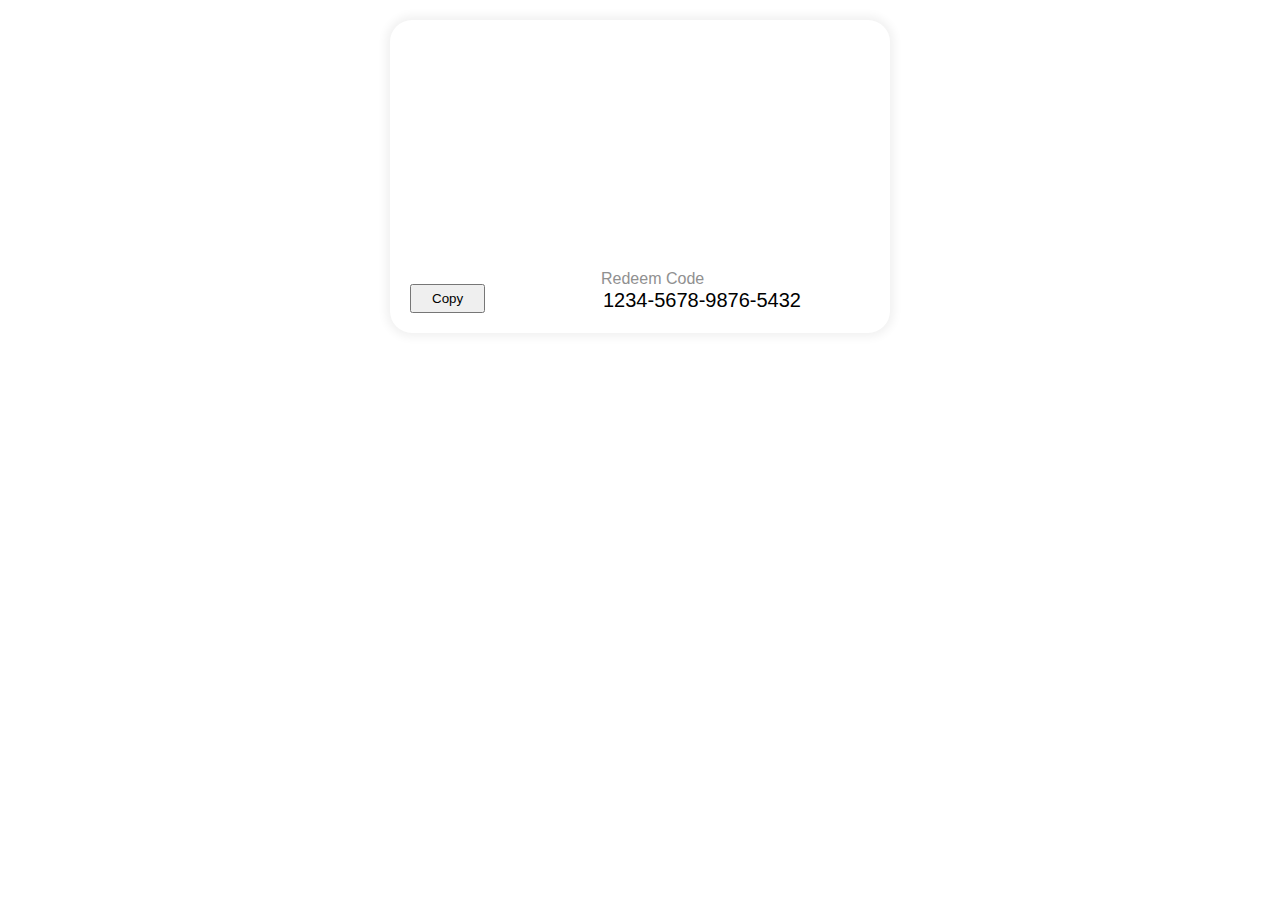
<file: Clipboard/index.html>
<!DOCTYPE html>
<html lang="en">
  <head>
    <meta charset="UTF-8" />
    <meta name="viewport" content="width=device-width, initial-scale=1.0" />
    <title>Copy to Clipboard</title>
    <link rel="stylesheet" href="./style.css" />
  </head>
  <body>
    <div class="wrapper">
      <div class="gift-card">
        <div class="gift-card-image" style="background-image: url('https://unsplash.it/600/300');"></div>
        <div class="gift-card-details">
          <div class="gift-card-info">
            <button class="btn">Copy</button>
          </div>
          <div class="gift-card-info">
            <label class="gift-card-label">
              Redeem Code
            </label>
            <div class="gift-card-code">
              <input type="text" name="" id="input" value="1234-5678-9876-5432" readonly />
            </div>
          </div>
        </div>
      </div>
    </div>

    <script src="./app.js"></script>
  </body>
</html>
</file>
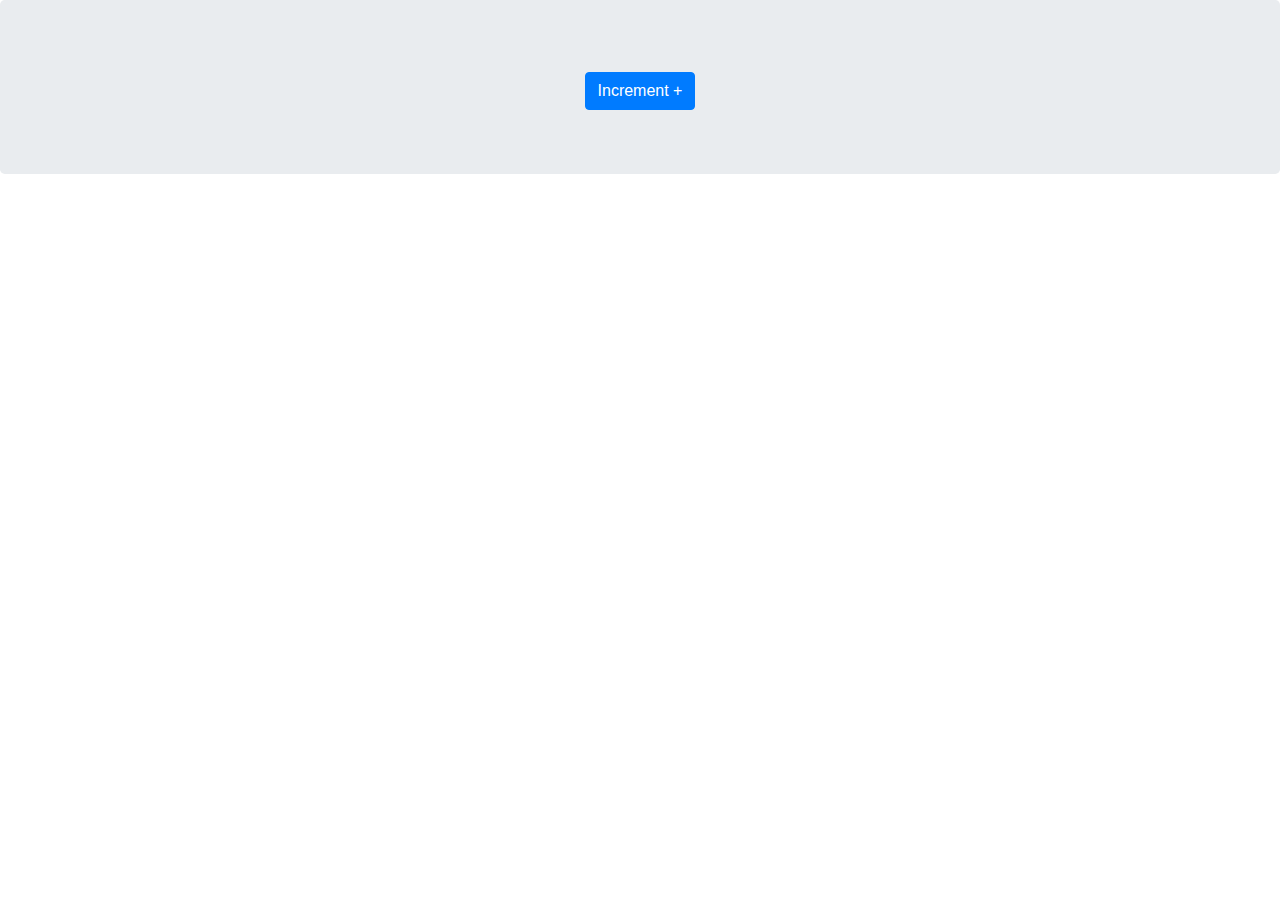
<file: increment-number/index.html>
<!DOCTYPE html>
<html lang="en">
<head>
  <title>Bootstrap Example</title>
  <meta charset="utf-8">
  <meta name="viewport" content="width=device-width, initial-scale=1">
  <link rel="stylesheet" href="https://maxcdn.bootstrapcdn.com/bootstrap/4.5.2/css/bootstrap.min.css">
  <script src="https://ajax.googleapis.com/ajax/libs/jquery/3.5.1/jquery.min.js"></script>
  <script src="https://cdnjs.cloudflare.com/ajax/libs/popper.js/1.16.0/umd/popper.min.js"></script>
  <script src="https://maxcdn.bootstrapcdn.com/bootstrap/4.5.2/js/bootstrap.min.js"></script>
</head>
<body>

<div class="jumbotron text-center">
  <h1 id="result"></h1>
  <button type="button" class="btn btn-primary" id="increment">Increment +</button>
</div>
<script src="./index.js"></script>
</body>
</html>
</file>
<file: Clipboard/style.css>
.wrapper {
  width: 500px;
  margin: 20px auto;
  font-family: sans-serif;
  color: #414141;
}

.gift-card {
  border-radius: 22px;
  box-shadow: 0 0 10px 4px rgba(0, 0, 0, 0.06);
  overflow: hidden;
  display: flex;
  flex-direction: column;
}

.gift-card-image {
  background-size: cover;
  background-repeat: no-repeat;
  height: 0;
  padding-top: 50%;
}

.gift-card-details {
  position: relative;
  background-color: palette(white);
  padding: 0 20px 20px;
  display: flex;
  justify-content: space-between;
}
.gift-card-details::before {
  content: '';
  display: block;
  position: absolute;
  height: 20px;
  top: -19px;
  left: 0;
  right: 0;
  background: linear-gradient(to right top, #fff 49%, transparent 52%);
}

.gift-card-info {
  margin-top: auto;
}

.gift-card-label {
  font-size: 16px;
  color: #909090;
  margin: 0;
  font-weight: normal;
}

.gift-card-value {
  color: #6c6cff;
  font-size: 30px;
  font-weight: 700;
}
.btn {
  padding: 5px 20px;
  cursor: pointer;
}
input {
  border: none;
  font-size: 20px;
}
input:focus {
  border: none;
  outline: none;
}
input::selection {
  background: none;
}
</file>
